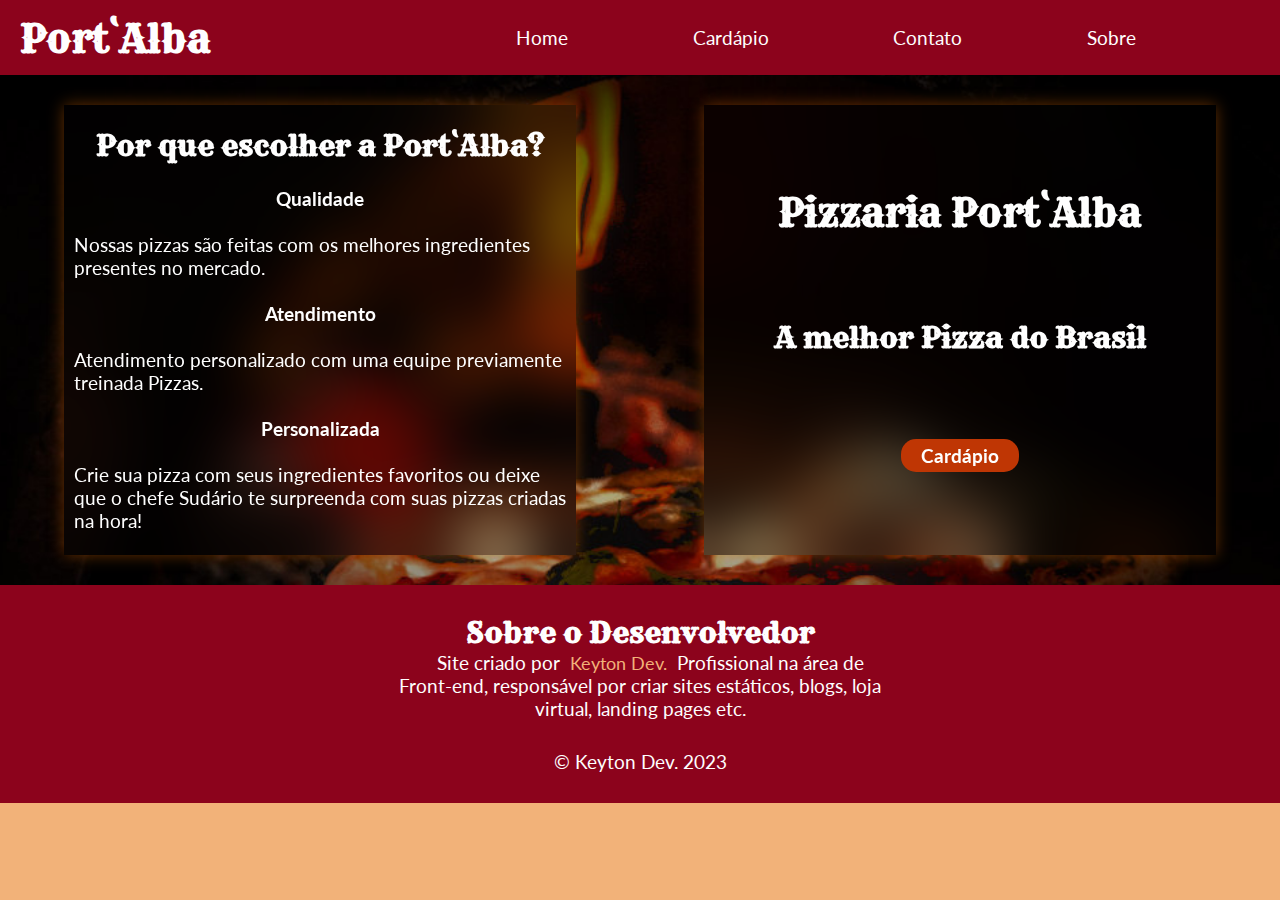
<file: index.html>
<!DOCTYPE html>
<html lang="pt-br">
<head>
    <meta charset="UTF-8">
    <meta name="viewport" content="width=device-width, initial-scale=1.0">
    <title>Pizzaria Port'Alba</title>
    <link rel="shortcut icon" href="./imgs/favicon.ico" type="image/x-icon">
    <link rel="stylesheet" href="./styles/all.css">
</head>
<body>
    <main>
        <section class="section01">
            <h1>Pizzaria Port`Alba</h1>
            <h2>A melhor Pizza do Brasil</h2>
            <a href="./pages/cardapio.html">Cardápio</a>
        </section>

        <section class="section02">
            <h2>Por que escolher a Port`Alba?</h2>
            <h6>Qualidade</h6>
            <p>Nossas pizzas são feitas com os melhores ingredientes presentes no mercado.</p>
            
            <h6>Atendimento</h6>
            <p>Atendimento personalizado com uma equipe previamente treinada Pizzas.</p>

            <h6>Personalizada</h6>
            <p>Crie sua pizza com seus ingredientes favoritos ou deixe que o chefe Sudário te surpreenda com suas pizzas criadas na hora!</p>
        </section>
    </main>
    <script src="./scripts/header.js" type="module"></script>
    <script src="./scripts/footer.js"></script>
</body>
</html>
</file>
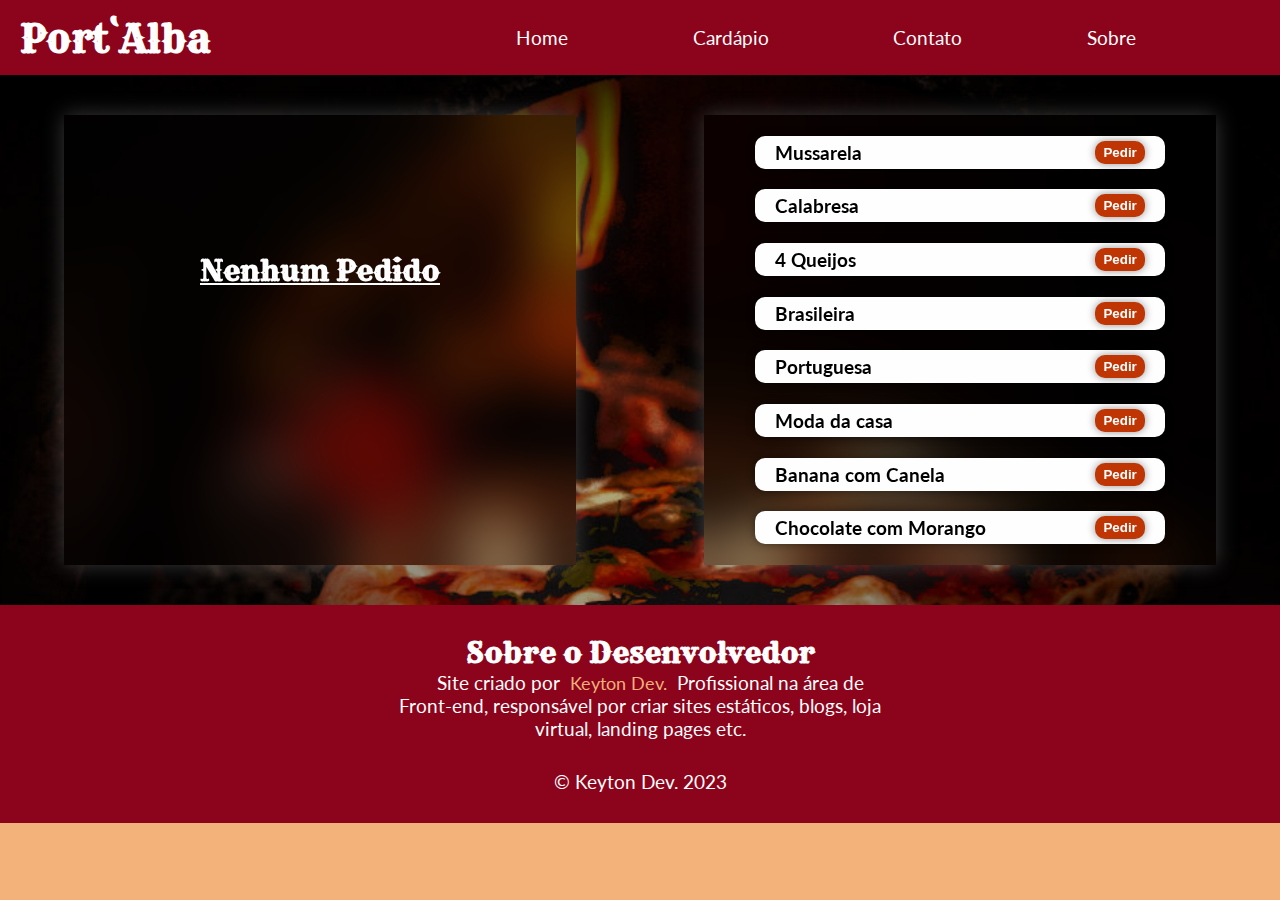
<file: pages/cardapio.html>
<!DOCTYPE html>
<html lang="pt-br">
<head>
    <meta charset="UTF-8">
    <meta name="viewport" content="width=device-width, initial-scale=1.0">
    <title>Pizzaria Port'Alba</title>
    <link rel="shortcut icon" href="../imgs/favicon.ico" type="image/x-icon">
    
    <link rel="stylesheet" href="../styles/all.css">
    <link rel="stylesheet" href="../styles/cardapio.css">
</head>
<body>
    <main>
        <section>
                <h4>Mussarela <button class="pedir">Pedir</button></h4>
                <h4>Calabresa <button class="pedir">Pedir</button></h4>
                <h4>4 Queijos <button class="pedir">Pedir</button></h4>
                <h4>Brasileira <button class="pedir">Pedir</button></h4>
                <h4>Portuguesa <button class="pedir">Pedir</button></h4>
                <h4>Moda  da casa <button class="pedir">Pedir</button></h4>
                <h4>Banana com Canela <button class="pedir">Pedir</button></h4>
                <h4>Chocolate com  Morango <button class="pedir">Pedir</button></h4>
        </section>
        <section class="pedidos">
            <h2 class="h2Title">Nenhum Pedido</h2>
            <div class="divPedidos">
            </div>
        </section>
    </main>
    <script src="../scripts/header.js" type="module"></script>
    <script src="../scripts/cardapio.js" type="module"></script>
    <script src="../scripts/footer.js"></script>
</body>
</html>
</file>
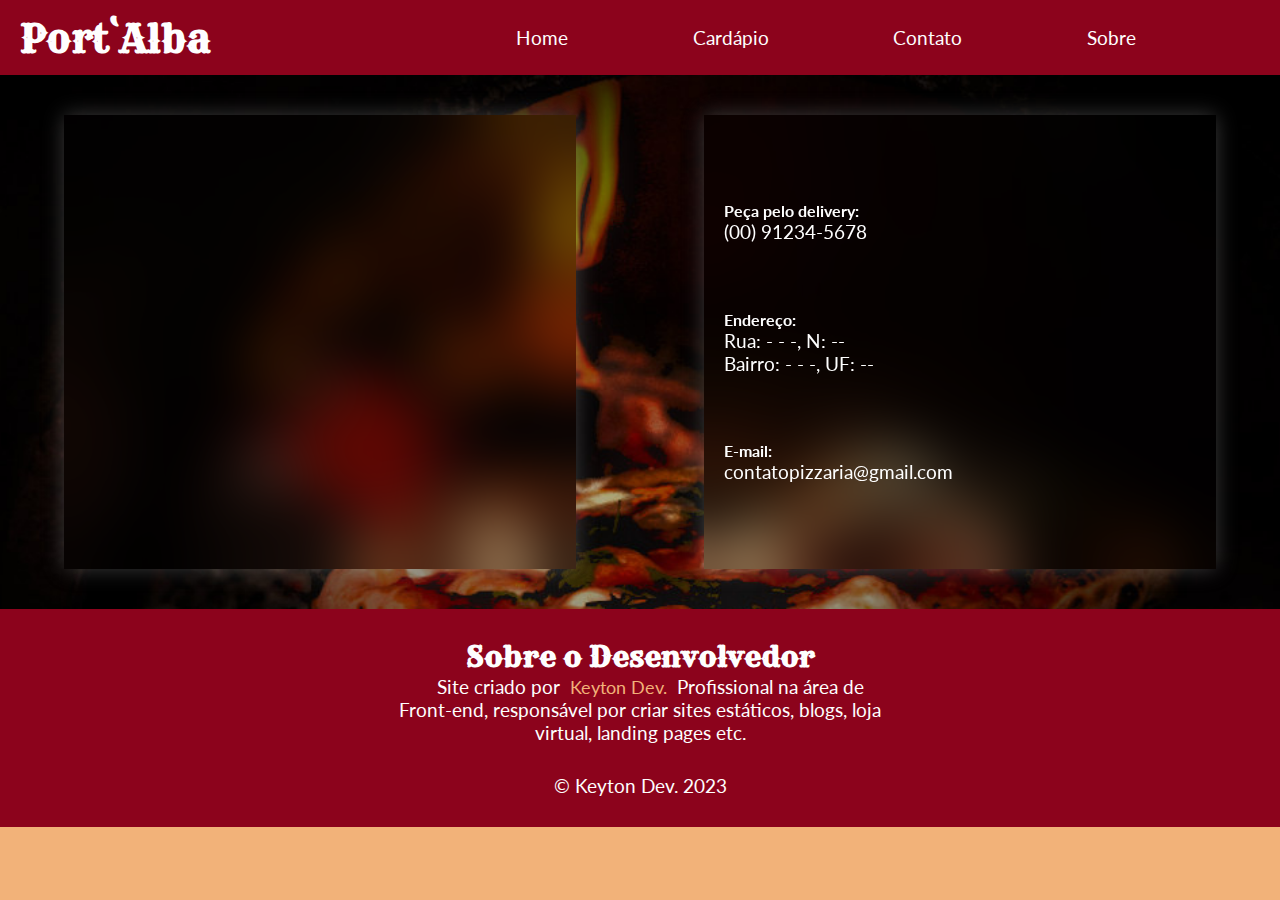
<file: pages/contato.html>
<!DOCTYPE html>
<html lang="pt-br">
<head>
    <meta charset="UTF-8">
    <meta name="viewport" content="width=device-width, initial-scale=1.0">
    <title>Pizzaria Port'Alba</title>
    <link rel="shortcut icon" href="../imgs/favicon.ico" type="image/x-icon">
    <link rel="stylesheet" href="../styles/all.css">
    <link rel="stylesheet" href="../styles/contato.css">
</head>
<body>
    <main>
        <section class="sectionContato">
            <div>
                <h5>Peça pelo delivery:</h5>
                <p>(00) 91234-5678</p>
            </div>
            <div>
                <h5>Endereço:</h5>
                <p>Rua: - - -, N: --</p>
                <p>Bairro: - - -, UF: --</p>
            </div>
            <div>
                <h5>E-mail:</h5>
                <p>contatopizzaria@gmail.com</p>
            </div>
        </section>
        <section>
            <iframe src="https://www.google.com/maps/embed?pb=!1m18!1m12!1m3!1d3018.0189306036955!2d14.248085775880257!3d40.8495081713732!2m3!1f0!2f0!3f0!3m2!1i1024!2i768!4f13.1!3m3!1m2!1s0x133b0993e3d747b1%3A0x23ffd9c42a82befb!2sPort&#39;Alba!5e0!3m2!1spt-BR!2sbr!4v1685411800101!5m2!1spt-BR!2sbr" loading="lazy" ></iframe>
        </section>
    </main>
    <script src="../scripts/header.js" type="module"></script>
    <script src="../scripts/footer.js"></script>
</body>
</html>
</file>
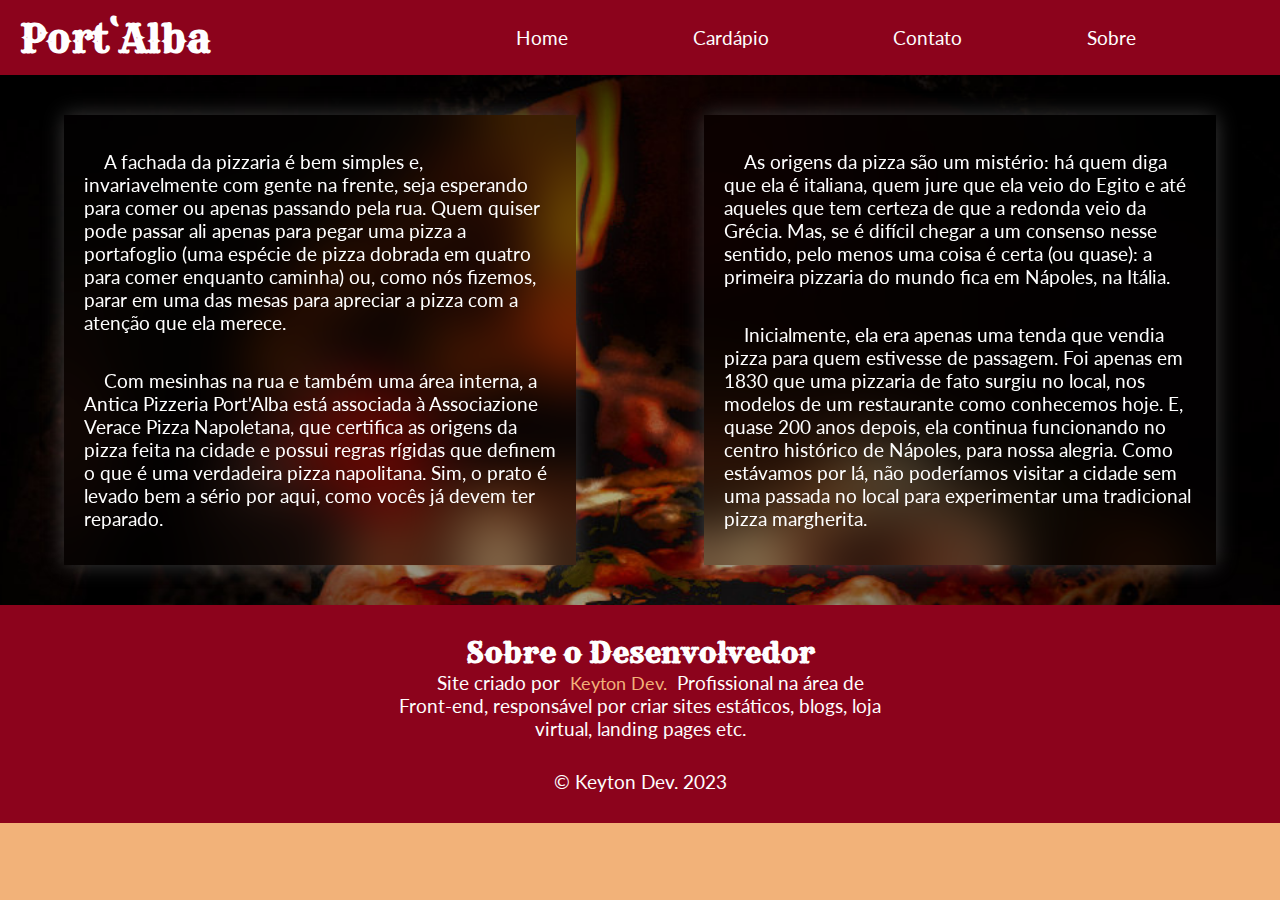
<file: pages/sobre.html>
<!DOCTYPE html>
<html lang="pt-br">
<head>
    <meta charset="UTF-8">
    <meta name="viewport" content="width=device-width, initial-scale=1.0">
    <title>Pizzaria Port'Alba</title>
    <link rel="shortcut icon" href="../imgs/favicon.ico" type="image/x-icon">
    <link rel="stylesheet" href="../styles/all.css">
    <link rel="stylesheet" href="../styles/sobre.css">
</head>
<body>
    <main>
        <section>
            <p>
                As origens da pizza são um mistério: há quem diga que ela é italiana, quem jure que ela veio do Egito e até aqueles que tem certeza de que a redonda veio da Grécia. Mas, se é difícil chegar a um consenso nesse sentido, pelo menos uma coisa é certa (ou quase): a primeira pizzaria do mundo fica em Nápoles, na Itália.
            </p>
            <p>
                Inicialmente, ela era apenas uma tenda que vendia pizza para quem estivesse de passagem. Foi apenas em 1830 que uma pizzaria de fato surgiu no local, nos modelos de um restaurante como conhecemos hoje. E, quase 200 anos depois, ela continua funcionando no centro histórico de Nápoles, para nossa alegria. Como estávamos por lá, não poderíamos visitar a cidade sem uma passada no local para experimentar uma tradicional pizza margherita.
            </p>
        </section>
        <section>
            <p>
                A fachada da pizzaria é bem simples e, invariavelmente com gente na frente, seja esperando para comer ou apenas passando pela rua. Quem quiser pode passar ali apenas para pegar uma pizza a portafoglio (uma espécie de pizza dobrada em quatro para comer enquanto caminha) ou, como nós fizemos, parar em uma das mesas para apreciar a pizza com a atenção que ela merece.
            </p>
            <p>
                Com mesinhas na rua e também uma área interna, a Antica Pizzeria Port'Alba está associada à Associazione Verace Pizza Napoletana, que certifica as origens da pizza feita na cidade e possui regras rígidas que definem o que é uma verdadeira pizza napolitana. Sim, o prato é levado bem a sério por aqui, como vocês já devem ter reparado.
            </p>
        </section>
    </main>
    <script src="../scripts/header.js" type="module"></script>
    <script src="../scripts/footer.js"></script>
</body>
</html>
</file>
<file: styles/all.css>
@charset "UTF-8";

@import url('https://fonts.googleapis.com/css2?family=Lato:wght@100;300;400;700;900&display=swap');
@import url('https://fonts.googleapis.com/css2?family=Rye&display=swap');

:root{
    --cor1: #8C031C;
    --cor2: #BF3604;
    --cor3: #D96704;
    --cor4: #F2B279;
    --cor5: #FEFEFE;
    --font1: 'Lato', Arial, Helvetica, sans-serif;
    --font2: 'Rye', cursive;
}
::-webkit-scrollbar{
    width: 0;
}

*{
    margin: 0px;
    padding: 0px;
    border: none;
    box-sizing: border-box;
}
html, body{
    width: 100%;
    min-height: 100vh;
}
body{
    background-color: var(--cor4);
    font-family: var(--font1);
    font-size: 1rem;
}
h1,h2{
    font-family: var(--font2);
}

main{
    width: 100%;
    height: 100%;
    display: flex;

    background: var(--cor3) url('../imgs/bckgHomeMobile.jpg') center center no-repeat fixed;
    background-size: cover;
}
section{
    min-height: 50vh;
    backdrop-filter: blur(30px);
    margin: 20px auto;
    box-shadow: 0px 0px 20px #9c9c9c5e;
}
.section01, .section02{
    min-height: 50vh;
    display: flex;
    flex-direction: column;
    justify-content: space-evenly;
    align-items: center;

    color: var(--cor5);
    padding: 0px 10px;
    margin: 30px auto;
    box-shadow: 0px 0px 15px #d9670475;
}

.section01 a{
    background-color: var(--cor2);
    color: var(--cor5);
    font-size: 1.2rem;
    font-weight: 700;
    text-decoration: none;
    padding: 5px 20px;
    border-radius: 15px;
    transition: .3s;
}
.section01 a:hover{
    background-color: var(--cor5);
    color: var(--cor2);
}
.section02 h6{
    font-size: 1.2rem;
}

@media screen and (max-width: 768px) {
    main{
        flex-direction: column;
        align-items: center;
    }
    section{
        width: 80%;
    }
}
@media screen and (min-width: 768px) and (max-width:992px) {
    body{
        font-size: 1.1rem;
    }
    main{
        justify-content: space-evenly;
        background-image: url('../imgs/bckgHomeTable.jpg');
    }
    section{
        width: 40%;
        margin: 30px auto;
    }
}
@media screen and (min-width:992px) {
    body{
        font-size: 1.2rem;
    }
    main{
        justify-content: space-evenly;
        flex-direction: row-reverse;
        background-image: url('../imgs/bckgHomeDesk.jpg');
    }
    section{
        width: 40%;
        margin: 40px auto;
    }
}




@media screen and (max-width: 768px) {
    .pizza{
        width: 90%;
    }
}
@media screen and (min-width: 768px) and (max-width:992px) {
    .pizza{
        width: 80%;
        max-width: 600px;
    }
}
@media screen and (min-width:992px) {
    .pizza{
        width: 600px;
    }
} 

footer a:hover{
    background-color: var(--cor5);
    color: var(--cor1);
}
</file>
<file: styles/cardapio.css>
section{
    display: flex;
    flex-direction: column;
    align-items: center;
    justify-content: space-evenly;
}
h4{
    width: 80%;
    display: flex;
    justify-content: space-between;
    background-color: var(--cor5);
    padding: 5px 20px;
    box-shadow: 0px 0px 9px #0000006d;
    border-radius: 10px;
}
button{
    background-color: var(--cor2);
    color: var(--cor5);
    font-weight: 700;
    padding: 3px 8px;
    border-radius: 10px;
    box-shadow: 0px 0px 9px #0000006d;
    cursor: pointer;
    transition: 0.3s;
}
button:hover{
    background-color: var(--cor1);
}


.pedidos h2{
    color: var(--cor5);
    text-decoration: underline;
}
.divPedidos{
    width: 80%;
    display: flex;
    flex-direction: column;
    justify-content: space-evenly;
    gap: 10px;
}

footer a:hover{
    background-color: var(--cor5);
    color: var(--cor1);
}
</file>
<file: styles/contato.css>
section{
    color: var(--cor5);
}
.sectionContato{
    display: flex;
    flex-direction: column;
    flex-wrap: wrap;
    justify-content: space-evenly;
    padding: 20px;
}
iframe{
    width: 100%;
    height: 50vh;
}

footer a:hover{
    background-color: var(--cor5);
    color: var(--cor1);
}
</file>
<file: styles/sobre.css>
section{
    display: flex;
    flex-direction: column;
    align-items: center;
    justify-content: space-evenly;
    color: var(--cor5);
    text-indent: 20px;
    padding: 0px 20px;
}

footer a:hover{
    background-color: var(--cor5);
    color: var(--cor1);
}
</file>
